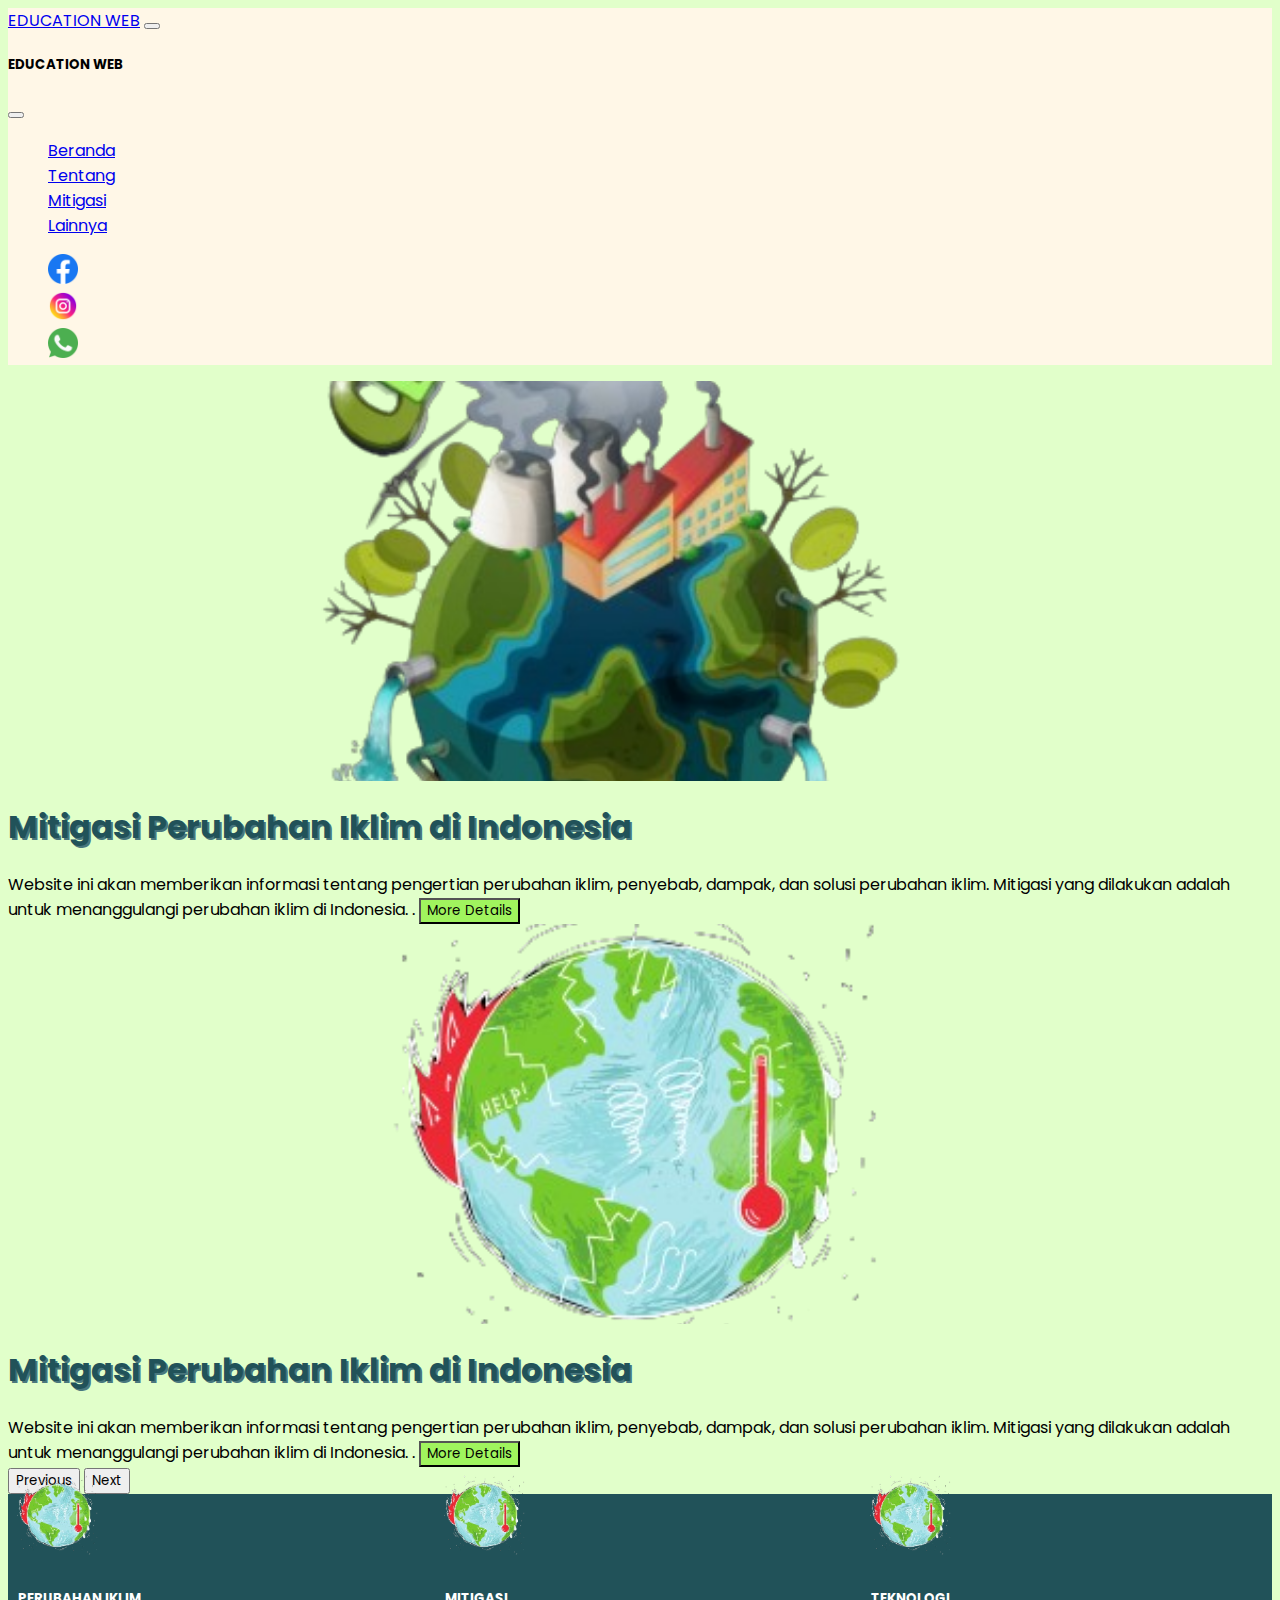
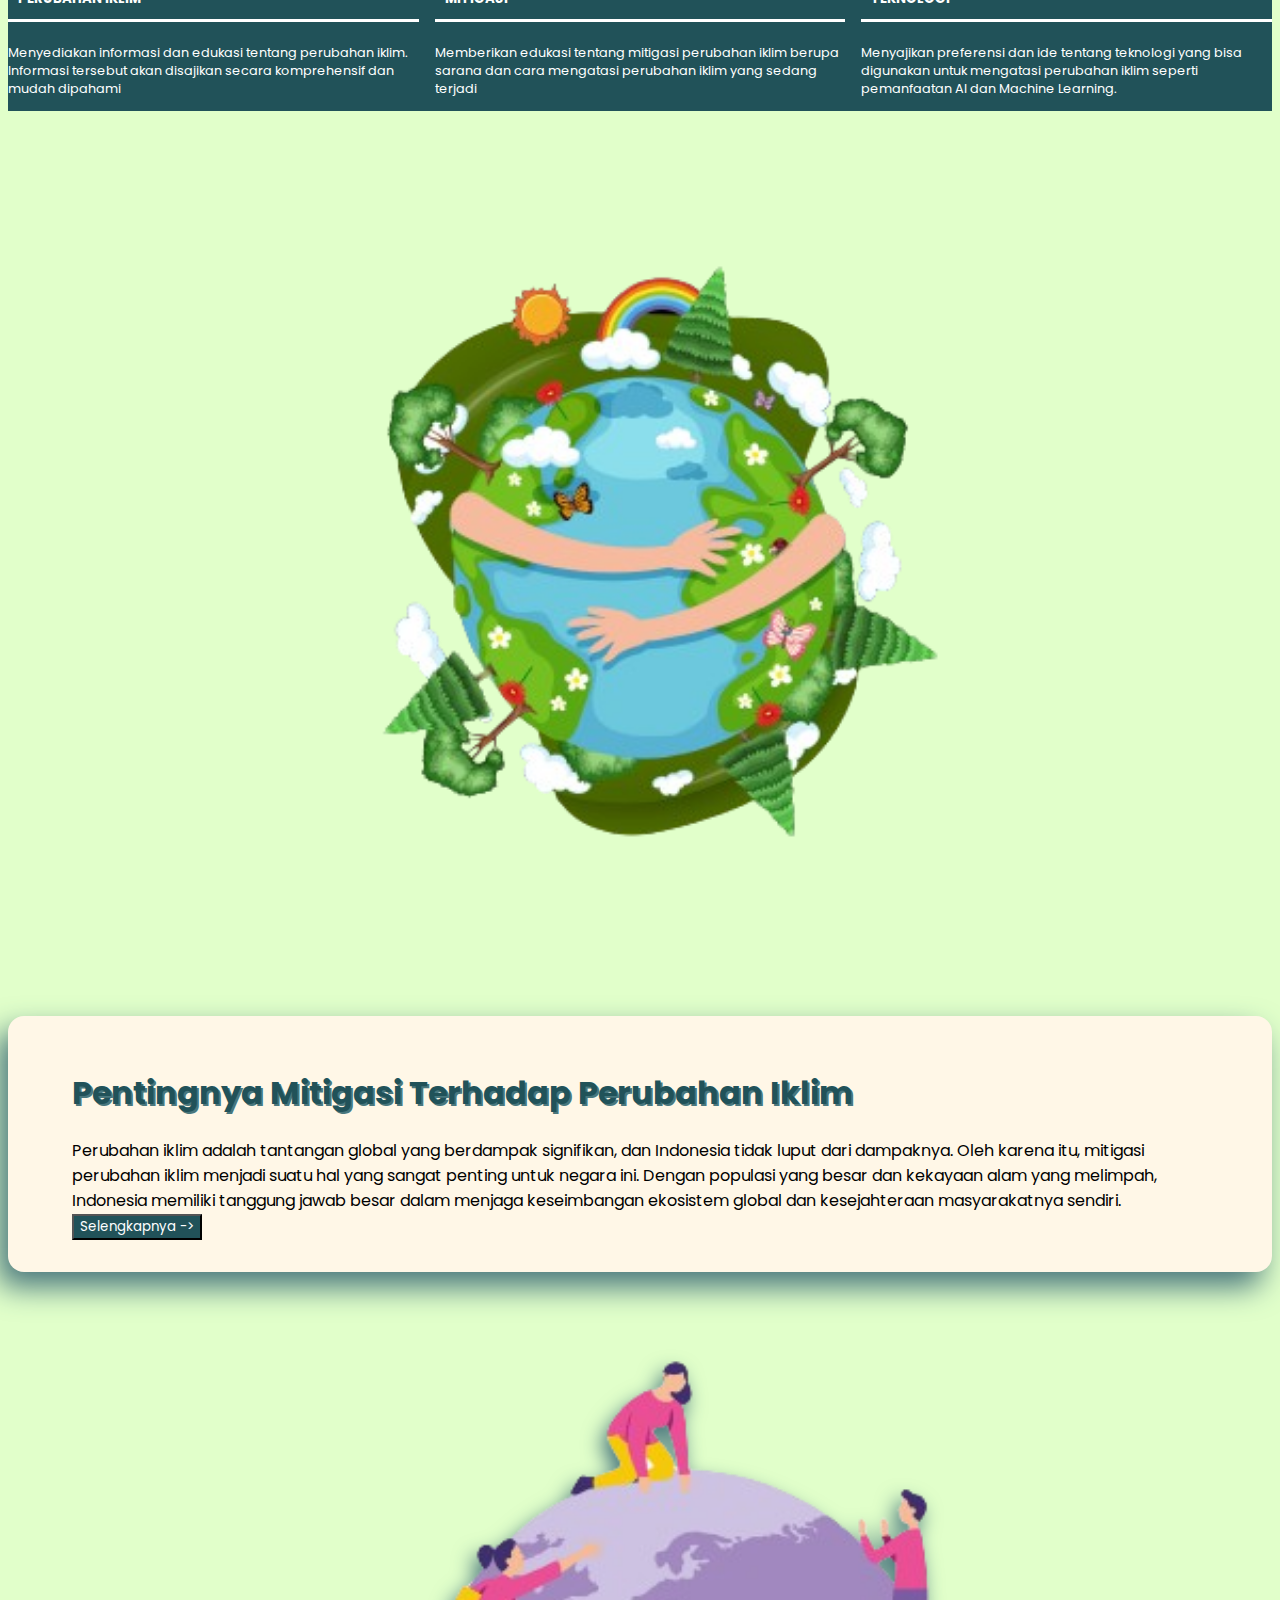
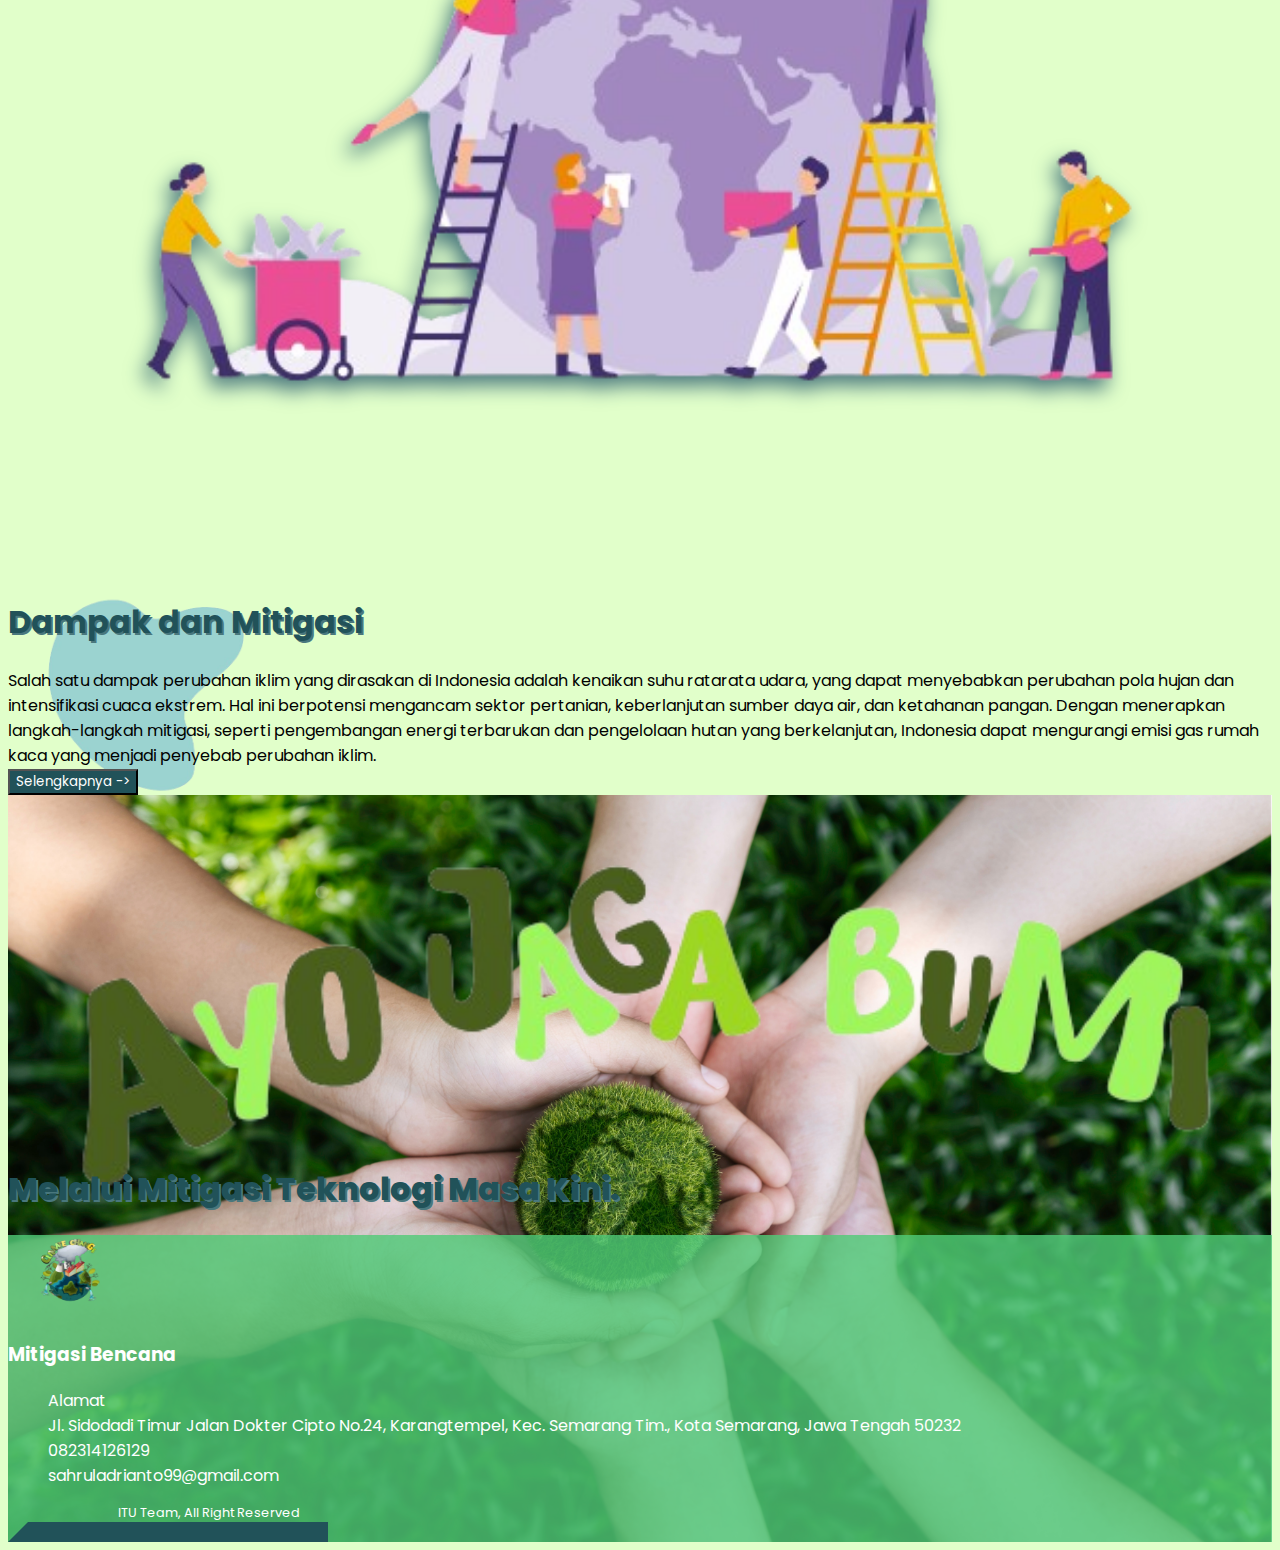
<file: UI/index.html>
<!DOCTYPE html>
<html lang="en">
<head>
    <meta charset="UTF-8">
    <meta name="viewport" content="width=device-width, initial-scale=1.0">
    <title>EDUCATION WEB</title>
    <!-- link bootstrap -->
    <link href="https://cdn.jsdelivr.net/npm/bootstrap@5.3.2/dist/css/bootstrap.min.css" rel="stylesheet" integrity="sha384-T3c6CoIi6uLrA9TneNEoa7RxnatzjcDSCmG1MXxSR1GAsXEV/Dwwykc2MPK8M2HN" crossorigin="anonymous">
    <!-- google fonts -->
    <link rel="preconnect" href="https://fonts.googleapis.com">
    <link rel="preconnect" href="https://fonts.gstatic.com" crossorigin>
    <link href="https://fonts.googleapis.com/css2?family=Montserrat:ital,wght@0,400;0,500;0,600;0,700;0,800;1,600&family=Poppins:wght@400;500;700;800&display=swap" rel="stylesheet">
    <!-- link css -->
    <link rel="stylesheet" href="style.css">
</head>
<body>
    <nav class="navbar navbar-expand-lg">
        <div class="container">
          <a class="navbar-brand fw-bold" href="#">EDUCATION WEB</a>
          <button class="navbar-toggler" type="button" data-bs-toggle="offcanvas" data-bs-target="#offcanvasNavbar" aria-controls="offcanvasNavbar" aria-label="Toggle navigation">
            <span class="navbar-toggler-icon"></span>
          </button>
          <div class="offcanvas offcanvas-end" tabindex="-1" id="offcanvasNavbar" aria-labelledby="offcanvasNavbarLabel">
            <div class="offcanvas-header">
              <h5 class="offcanvas-title fw-bold" id="offcanvasNavbarLabel">EDUCATION WEB</h5>
              <button type="button" class="btn-close" data-bs-dismiss="offcanvas" aria-label="Close"></button>
            </div>
            <div class="offcanvas-body">
              <ul class="navbar-nav justify-content-center col-md-align-items-center flex-grow-1 pe-3">
                <li class="nav-item">
                  <a class="nav-link active" aria-current="page" href="index.html">Beranda</a>
                </li>
                <li class="nav-item">
                  <a class="nav-link" href="tentang.html">Tentang</a>
                </li>
                <li class="nav-item">
                  <a class="nav-link" href="mitigasi.html">Mitigasi</a>
                </li>
                <li class="nav-item">
                  <a class="nav-link" href="lainnya.html">Lainnya</a>
                </li> 
              </ul>  
              <ul class="navbar-nav  col-md-justify-content-center align-items-center flex-row gap-2">
                <li><img src="assets/facebook.png" alt="" width="30px"></li>
                <li><img src="assets/instagram.png" alt="" width="30px"></li>
                <li><img src="assets/whatsapp.png" alt="" width="30px"></li>
              </ul>
            </div>
          </div>
        </div>
      </nav>

      <section class="mb-3">
        <div class="container-fluid">
            <div class="row">
                <div id="carouselExampleInterval" class="carousel slide" data-bs-ride="carousel">
                    <div class="carousel-inner">
                        <div class="carousel-item active" data-bs-interval="10000">
                            <div class="carouselny d-flex flex-row">     
                                <div class="image-carousel">
                                    <img src="assets/2-removebg-preview.png" width="100%" height="100%" alt="...">
                                </div>
                                <div class="caption-carousel d-flex flex-column justify-content-center">
                                    <h1 class="caption-title fw-bold mb-3">Mitigasi Perubahan Iklim di Indonesia</h1>
                                    <span class="mb-3">Website ini akan memberikan informasi tentang
                                        pengertian perubahan iklim, penyebab, dampak, dan
                                        solusi perubahan iklim. Mitigasi yang dilakukan adalah
                                        untuk menanggulangi perubahan iklim di Indonesia. .
                                    </span>
                                    <button class="btn btn-green-yellow" style="width: max-content;">More Details</button>
                                </div>
                            </div> 
                        </div> 
                        <div class="carousel-item active" data-bs-interval="20000">
                            <div class="d-flex flex-row">     
                                <div class="image-carousel">
                                    <img src="assets/3-removebg-preview.png" width="100%" height="100%" alt="...">
                                </div>
                                <div class="caption-carousel d-flex flex-column justify-content-center">
                                    <h1 class="caption-title fw-bold mb-3">Mitigasi Perubahan Iklim di Indonesia</h1>
                                    <span class="mb-3">Website ini akan memberikan informasi tentang
                                        pengertian perubahan iklim, penyebab, dampak, dan
                                        solusi perubahan iklim. Mitigasi yang dilakukan adalah
                                        untuk menanggulangi perubahan iklim di Indonesia. .
                                    </span>
                                    <button class="btn btn-green-yellow" style="width: max-content;">More Details</button>
                                </div>
                            </div> 
                        </div> 
                        <button class="carousel-control-prev" type="button" data-bs-target="#carouselExampleInterval" data-bs-slide="prev">
                        <span class="carousel-control-prev-icon" aria-hidden="true"></span>
                        <span class="visually-hidden">Previous</span>
                        </button>
                        <button class="carousel-control-next" type="button" data-bs-target="#carouselExampleInterval" data-bs-slide="next">
                        <span class="carousel-control-next-icon" aria-hidden="true"></span>
                        <span class="visually-hidden">Next</span>
                        </button>
                    </div> 
                </div> 
            </div> 
        </div> 
      </section>
      <section class="section-card mb-5">
        <div class="container">
            <div class="row">
                <div class="card-group">
                    <div class="card">
                        <div class="card-body pt-0 pb-2">
                            <div class="card-atas d-flex flex-row justify-content-start align-items-center">
                                <div class="cr-image">
                                    <img src="assets/3-removebg-preview.png" class="card-img-top" width="100%" alt="...">
                                </div>
                                <h5 class="card-title">PERUBAHAN IKLIM</h5>
                            </div>
                            <p class="card-text ">Menyediakan informasi dan edukasi tentang perubahan
                                iklim. Informasi tersebut akan disajikan secara
                                komprehensif dan mudah dipahami</p>
                      </div>  
                        <div class="card-body pt-0 pb-2">
                            <div class="card-atas d-flex flex-row justify-content-start align-items-center">
                                <div class="cr-image">
                                    <img src="assets/3-removebg-preview.png" class="card-img-top" width="100%" alt="...">
                                </div>
                                <h5 class="card-title">MITIGASI</h5>
                            </div>
                            <p class="card-text">Memberikan edukasi tentang mitigasi perubahan iklim
                                berupa sarana dan cara mengatasi perubahan iklim
                                yang sedang terjadi</p>
                      </div>  
                        <div class="card-body pt-0 pb-2">
                            <div class="card-atas d-flex flex-row justify-content-start align-items-center">
                                <div class="cr-image">
                                    <img src="assets/3-removebg-preview.png" class="card-img-top" width="100%" alt="...">
                                </div>
                                <h5 class="card-title">TEKNOLOGI</h5>
                            </div>
                            <p class="card-text">Menyajikan preferensi dan ide tentang teknologi yang
                                bisa digunakan untuk mengatasi perubahan iklim
                                seperti pemanfaatan AI dan Machine Learning.
                                </p>
                      </div> 
                    </div> 
                  </div>
            </div>
        </div>
      </section>

      <section  class="bagian mb-5 py-5">
        <div class="container">
            <div class="row">
                <div class="bagian d-flex flex-row flex-wrap align-items-center">
                    <div class="image">
                        <img src="assets/1-removebg-preview.png" width="100%" alt="">
                    </div>
                    <div class="caption">
                        <h1>Pentingnya Mitigasi Terhadap Perubahan Iklim</h1>
                        <span  class="mb-3">Perubahan iklim adalah tantangan global yang
                            berdampak signifikan, dan Indonesia tidak
                            luput dari dampaknya. Oleh karena itu,
                            mitigasi perubahan iklim menjadi suatu hal
                            yang sangat penting untuk negara ini. Dengan
                            populasi yang besar dan kekayaan alam yang
                            melimpah, Indonesia memiliki tanggung jawab
                            besar dalam menjaga keseimbangan ekosistem
                            global dan kesejahteraan masyarakatnya
                            sendiri.
                            </span>
                         <button class="btn btn-green-yellow" style="width: max-content;">Selengkapnya -></button>
                    </div>
                </div>
            </div>
        </div>
      </section>
      
      <section  class="bagian mb-5 py-5">
        <div class="container">
            <div class="row">
                <div class="bagian d-flex flex-row flex-wrap align-items-center flex-row-reverse">
                    <div class="image image-khusus">
                        <img src="assets/6-removebg-preview.png" width="100%" alt="">
                    </div>
                    <div class="khusus">
                        <h1>Dampak dan Mitigasi</h1>
                        <span  class="mb-3">Salah satu dampak perubahan iklim yang
                            dirasakan di Indonesia adalah kenaikan suhu ratarata udara, yang dapat menyebabkan perubahan
                            pola hujan dan intensifikasi cuaca ekstrem. Hal ini
                            berpotensi mengancam sektor pertanian,
                            keberlanjutan sumber daya air, dan ketahanan
                            pangan. Dengan menerapkan langkah-langkah
                            mitigasi, seperti pengembangan energi terbarukan
                            dan pengelolaan hutan yang berkelanjutan,
                            Indonesia dapat mengurangi emisi gas rumah
                            kaca yang menjadi penyebab perubahan iklim.                            
                            </span>
                         <button class="btn btn-green-yellow" style="width: max-content;">Selengkapnya -></button>
                    </div>
                </div>
            </div>
        </div>
      </section>

      <section class="hero pt-3">
        <div class="container">
            <div class="row">
                <div class="hero-box d-flex flex-column align-items-center justify-content-center">
                    <div class="image">
                        <img src="assets/8-removebg-preview.png" width="100%" alt="">
                    </div>
                    <div class="hero-text">
                        <h1 class="mb-5">Melalui Mitigasi Teknologi Masa Kini.</h1>
                    </div>
                </div>
            </div>
        </div>
        <footer class="pt-5">
          <div class="container">
              <div class="row d-flex justify-content-end">
                  <div class="d-flex flex-wrap flex-row ">
                      <div class="col-md-4 col-12">
                          <div class="d-flex">
                              <img src="assets/2-removebg-preview.png" width="130px" height="80px" alt="">
                              <h3>Mitigasi Bencana</h3>
                          </div>
                      </div>
                      <div class="col-md-8 col-12">
                          <ul>
                              <span class="fw-bold">Alamat</span>
                              <li>Jl. Sidodadi Timur Jalan Dokter Cipto No.24, Karangtempel,
                                  Kec. Semarang Tim., Kota Semarang, Jawa Tengah 50232
                              </li>
                              <li>082314126129</li>
                              <li>sahruladrianto99@gmail.com</li>
                          </ul>
                      </div>
                  </div>
                  <div class="copyright">
                      <span>ITU Team, All Right Reserved</span>
                  </div>
              </div>
          </div>
        </footer>
      </section>
      

  <script src="https://cdn.jsdelivr.net/npm/bootstrap@5.3.2/dist/js/bootstrap.bundle.min.js" integrity="sha384-C6RzsynM9kWDrMNeT87bh95OGNyZPhcTNXj1NW7RuBCsyN/o0jlpcV8Qyq46cDfL" crossorigin="anonymous"></script>
</body>
</html>
</file>
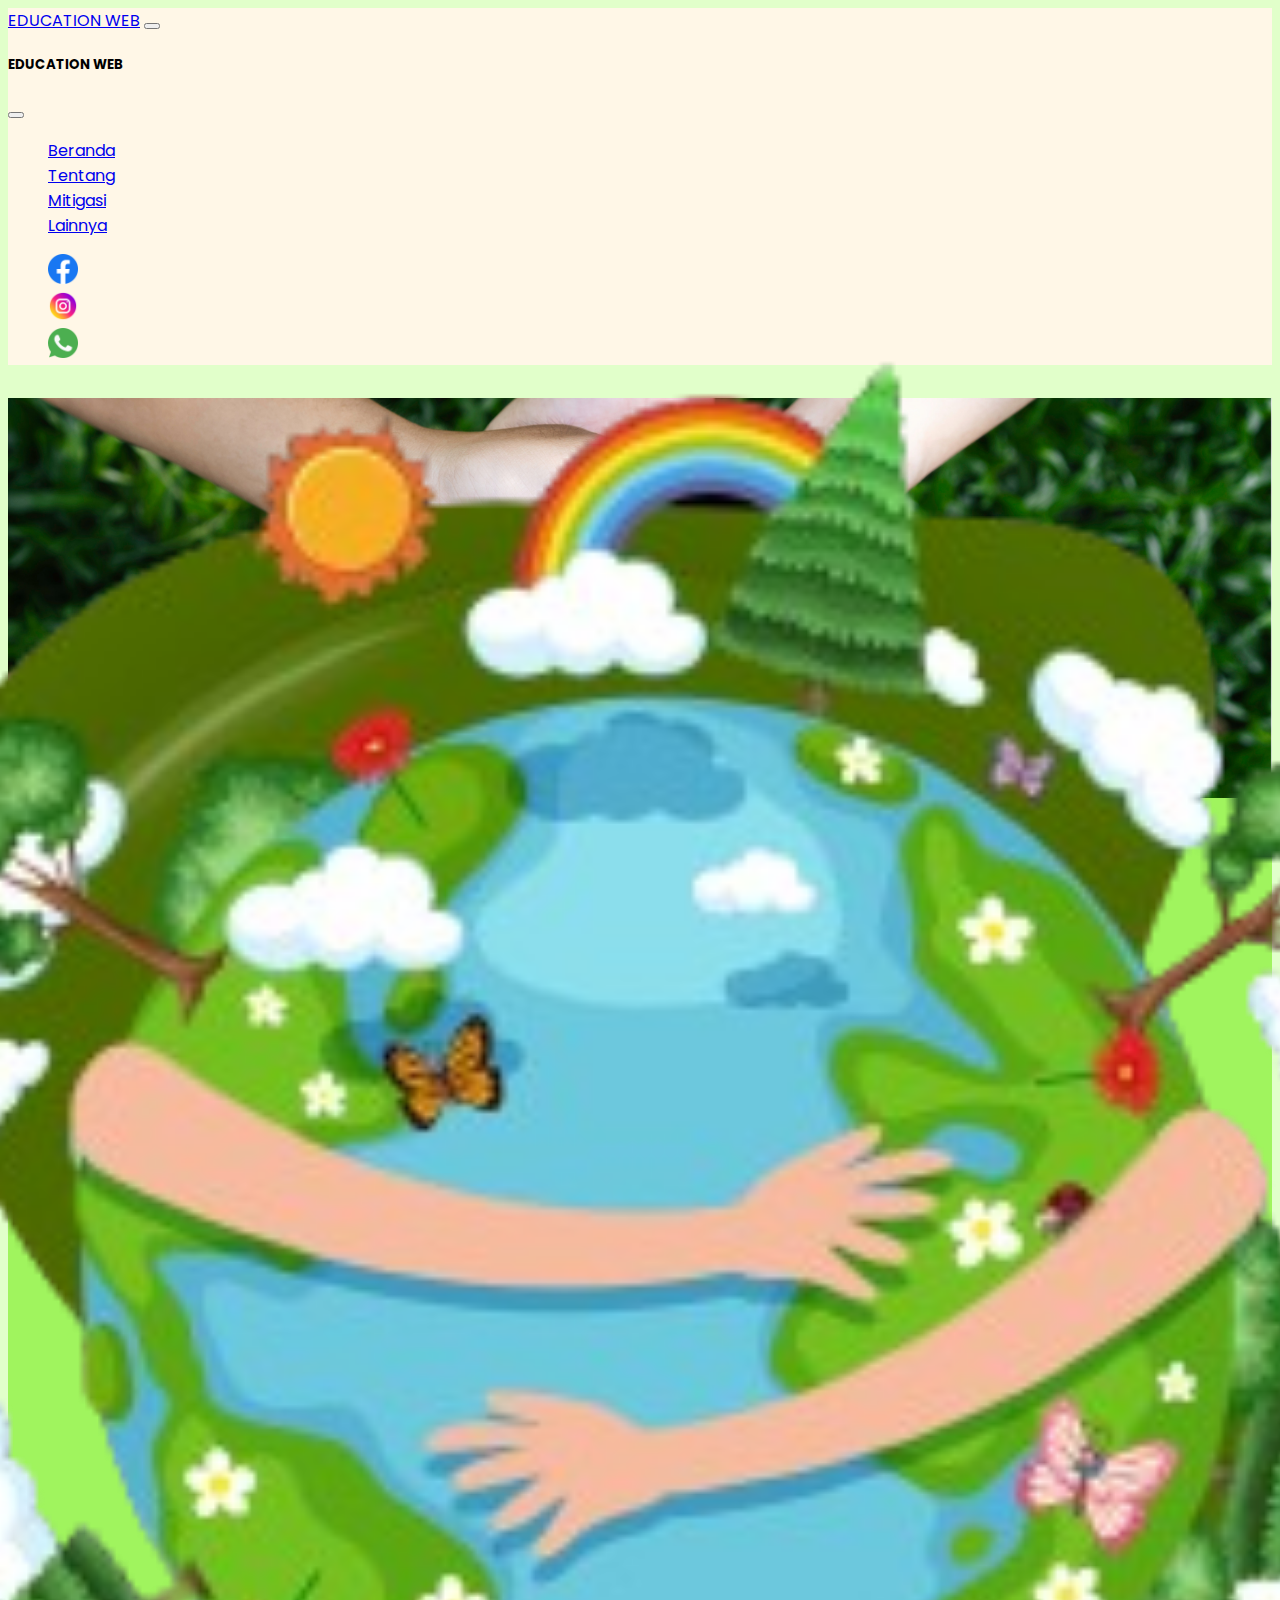
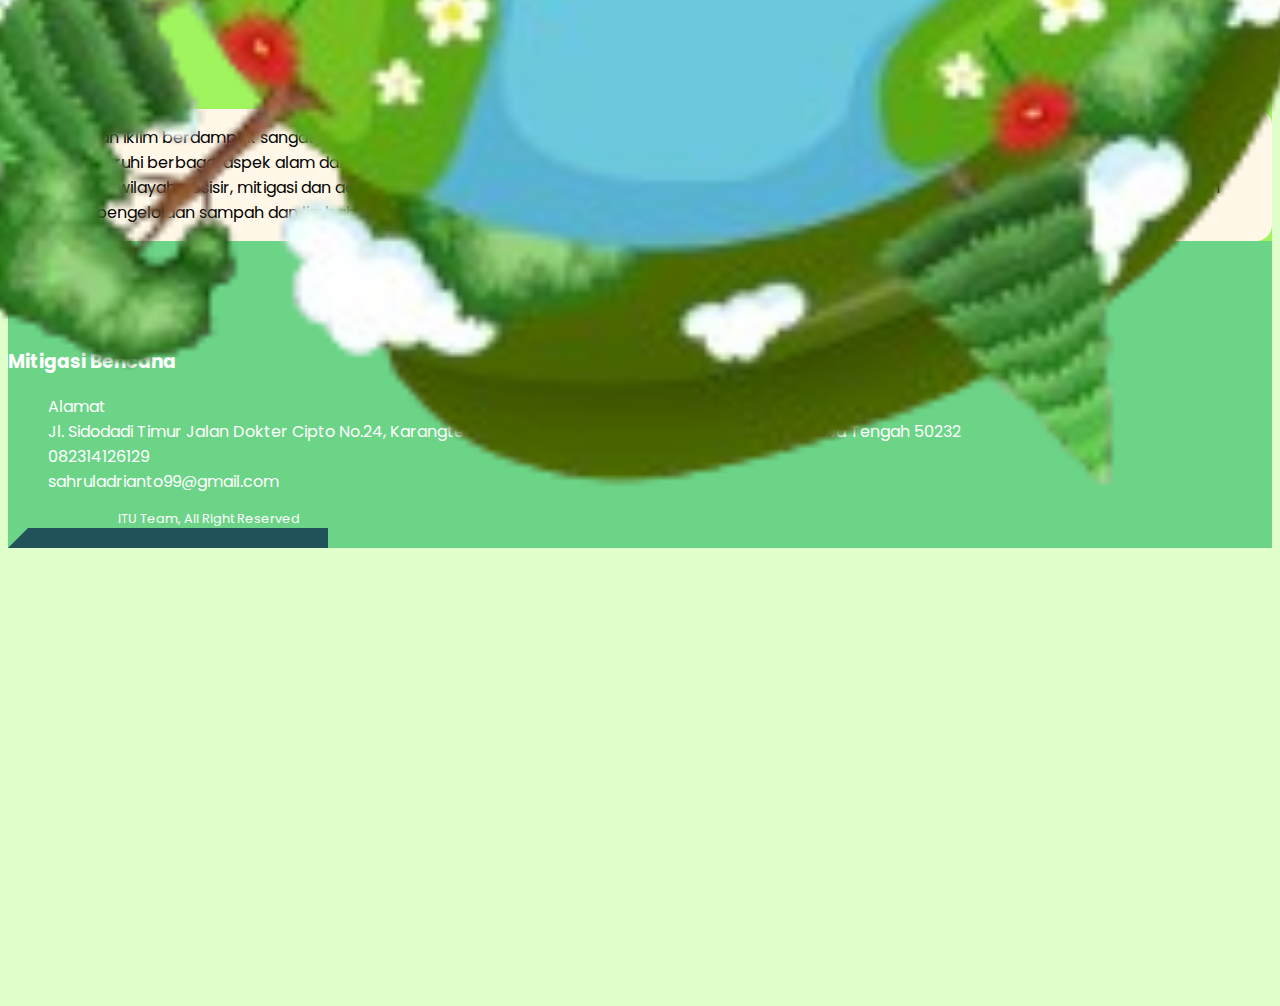
<file: UI/mitigasi.html>
<!DOCTYPE html>
<html lang="en">
<head>
    <meta charset="UTF-8">
    <meta name="viewport" content="width=device-width, initial-scale=1.0">
    <title>EDUCATION WEB</title>
    <!-- link bootstrap -->
    <link href="https://cdn.jsdelivr.net/npm/bootstrap@5.3.2/dist/css/bootstrap.min.css" rel="stylesheet" integrity="sha384-T3c6CoIi6uLrA9TneNEoa7RxnatzjcDSCmG1MXxSR1GAsXEV/Dwwykc2MPK8M2HN" crossorigin="anonymous">
    <!-- google fonts -->
    <link rel="preconnect" href="https://fonts.googleapis.com">
    <link rel="preconnect" href="https://fonts.gstatic.com" crossorigin>
    <link href="https://fonts.googleapis.com/css2?family=Montserrat:ital,wght@0,400;0,500;0,600;0,700;0,800;1,600&family=Poppins:wght@400;500;700;800&display=swap" rel="stylesheet">
    <!-- link css -->
    <link rel="stylesheet" href="style.css">
</head>
<body>
    <nav class="navbar navbar-expand-lg">
        <div class="container">
          <a class="navbar-brand fw-bold" href="#">EDUCATION WEB</a>
          <button class="navbar-toggler" type="button" data-bs-toggle="offcanvas" data-bs-target="#offcanvasNavbar" aria-controls="offcanvasNavbar" aria-label="Toggle navigation">
            <span class="navbar-toggler-icon"></span>
          </button>
          <div class="offcanvas offcanvas-end" tabindex="-1" id="offcanvasNavbar" aria-labelledby="offcanvasNavbarLabel">
            <div class="offcanvas-header">
              <h5 class="offcanvas-title fw-bold" id="offcanvasNavbarLabel">EDUCATION WEB</h5>
              <button type="button" class="btn-close" data-bs-dismiss="offcanvas" aria-label="Close"></button>
            </div>
            <div class="offcanvas-body">
              <ul class="navbar-nav justify-content-center col-md-align-items-center flex-grow-1 pe-3">
                <li class="nav-item">
                  <a class="nav-link active" aria-current="page" href="index.html">Beranda</a>
                </li>
                <li class="nav-item">
                  <a class="nav-link" href="tentang.html">Tentang</a>
                </li>
                <li class="nav-item">
                  <a class="nav-link" href="mitigasi.html">Mitigasi</a>
                </li>
                <li class="nav-item">
                  <a class="nav-link" href="lainnya.html">Lainnya</a>
                </li> 
              </ul>  
              <ul class="navbar-nav  col-md-justify-content-center align-items-center flex-row gap-2">
                <li><img src="assets/facebook.png" alt="" width="30px"></li>
                <li><img src="assets/instagram.png" alt="" width="30px"></li>
                <li><img src="assets/whatsapp.png" alt="" width="30px"></li>
              </ul>
            </div>
          </div>
        </div>
      </nav> 

      <section class="banner">
        <div class="container">
            <div class="row">
                <div class="col-12 text-center">
                    <h1 class="banner-title">DAMPAK DAN MITIGASI</h1>
                </div>
            </div>
        </div>
      </section>

      <section class="sub-banner py-3">
        <div class="container">
            <div class="row">
                <div class="sub-banner d-flex flex-row justify-content-center align-items-center">
                    <div class="image">
                        <img src="assets/1-removebg-preview.png" alt="">
                    </div>
                    <div class="description">
                        <span>Perubahan iklim berdampak sangat luas pada kehidupan masyarakat. Tidak hanya berdampak pada
                            naiknya temperatur bumi, perubahan iklim juga memengaruhi berbagai aspek alam dan kehidupan
                            manusia, seperti kualitas dan kuantitas air, habitat, hutan, kesehatan, lahan pertanian, hingga
                            ekosistem wilayah pesisir, mitigasi dan adaptasi menjadi perhatian dalam menangani masalah
                            permukiman dan perubahan iklim. Mitigasi bisa dilakukan dengan pengelolaan sampah dan limbah,
                            khususnya menurunkan emisi gas metana. Serta pengelolaan bangunan dan lingkungan hemat energi.
                            </span>
                    </div>
                </div>
            </div>
        </div>
      </section>
 
 
        <footer class="pt-5">
          <div class="container">
              <div class="row d-flex justify-content-end">
                  <div class="d-flex flex-wrap flex-row ">
                      <div class="col-md-4 col-12">
                          <div class="d-flex">
                              <img src="assets/2-removebg-preview.png" width="130px" height="80px" alt="">
                              <h3>Mitigasi Bencana</h3>
                          </div>
                      </div>
                      <div class="col-md-8 col-12">
                          <ul>
                              <span class="fw-bold">Alamat</span>
                              <li>Jl. Sidodadi Timur Jalan Dokter Cipto No.24, Karangtempel,
                                  Kec. Semarang Tim., Kota Semarang, Jawa Tengah 50232
                              </li>
                              <li>082314126129</li>
                              <li>sahruladrianto99@gmail.com</li>
                          </ul>
                      </div>
                  </div>
                  <div class="copyright">
                      <span>ITU Team, All Right Reserved</span>
                  </div>
              </div>
          </div>
        </footer> 
      

  <script src="https://cdn.jsdelivr.net/npm/bootstrap@5.3.2/dist/js/bootstrap.bundle.min.js" integrity="sha384-C6RzsynM9kWDrMNeT87bh95OGNyZPhcTNXj1NW7RuBCsyN/o0jlpcV8Qyq46cDfL" crossorigin="anonymous"></script>
</body>
</html>
</file>
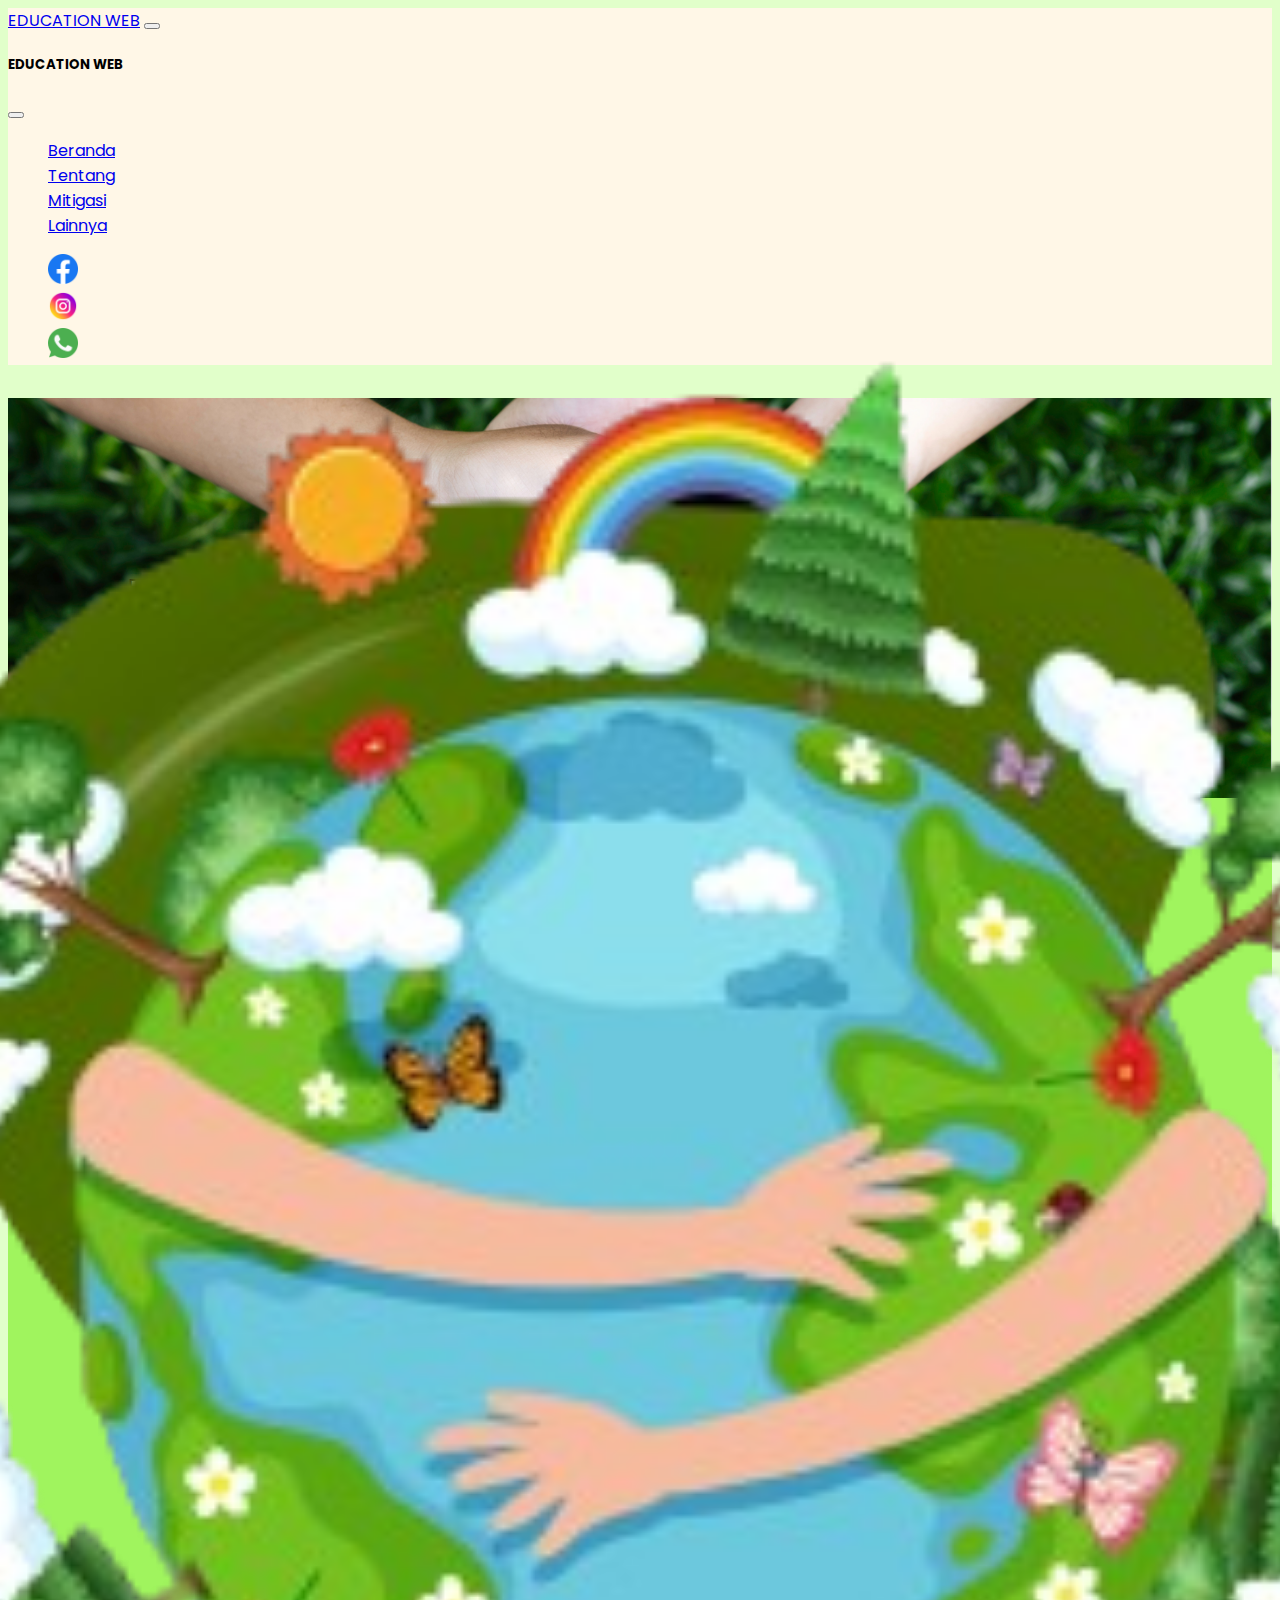
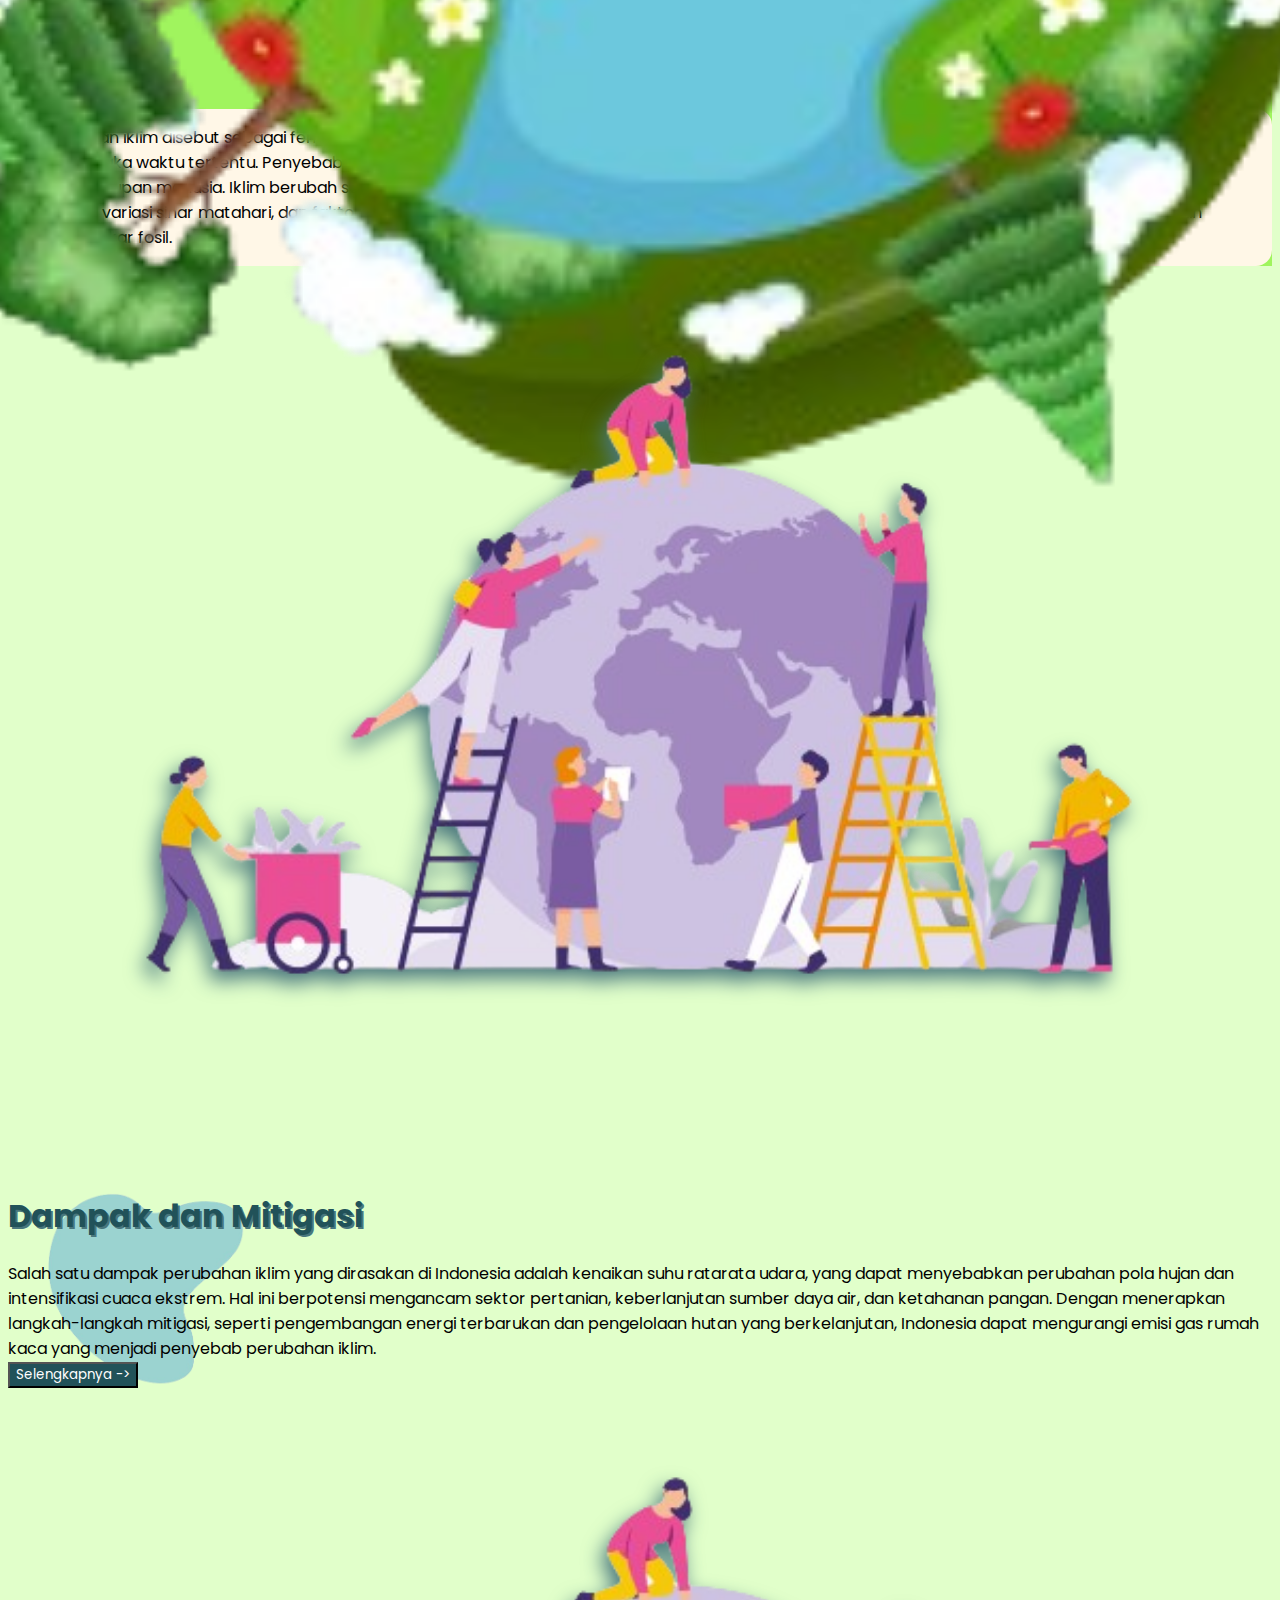
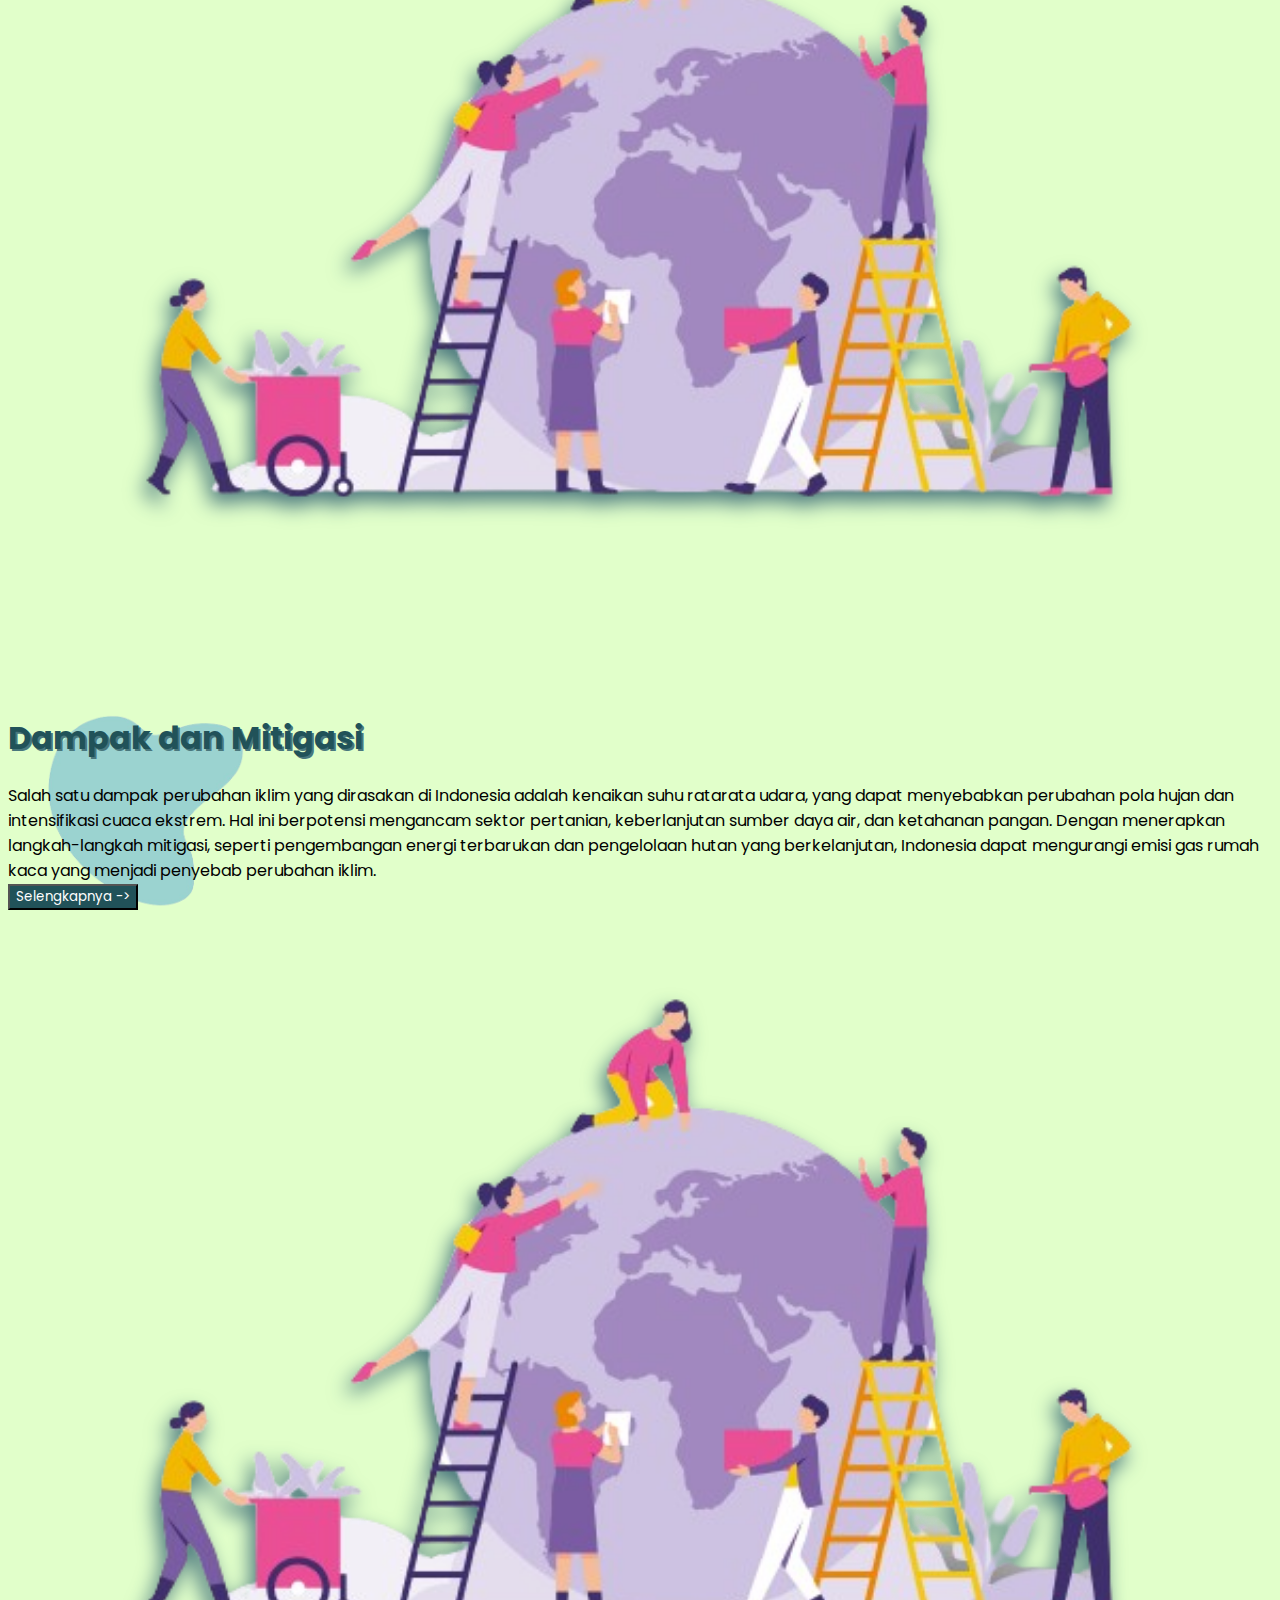
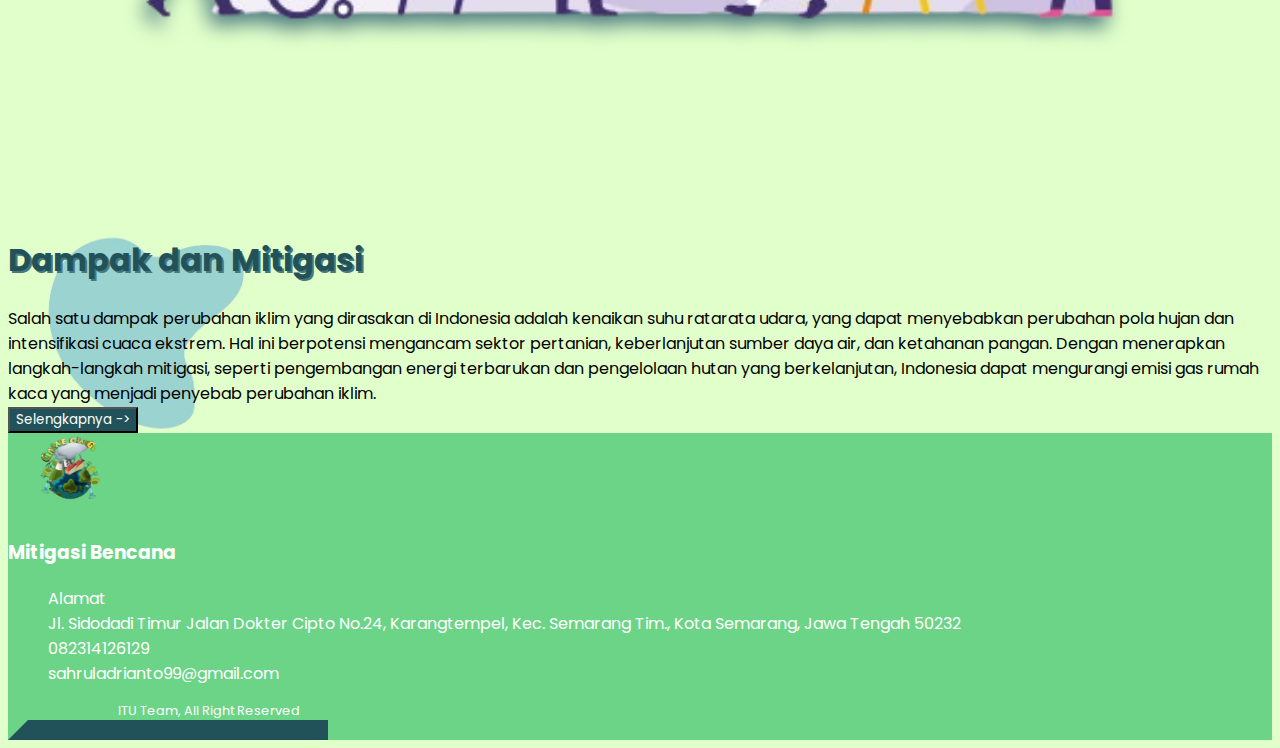
<file: UI/tentang.html>
<!DOCTYPE html>
<html lang="en">
<head>
    <meta charset="UTF-8">
    <meta name="viewport" content="width=device-width, initial-scale=1.0">
    <title>EDUCATION WEB</title>
    <!-- link bootstrap -->
    <link href="https://cdn.jsdelivr.net/npm/bootstrap@5.3.2/dist/css/bootstrap.min.css" rel="stylesheet" integrity="sha384-T3c6CoIi6uLrA9TneNEoa7RxnatzjcDSCmG1MXxSR1GAsXEV/Dwwykc2MPK8M2HN" crossorigin="anonymous">
    <!-- google fonts -->
    <link rel="preconnect" href="https://fonts.googleapis.com">
    <link rel="preconnect" href="https://fonts.gstatic.com" crossorigin>
    <link href="https://fonts.googleapis.com/css2?family=Montserrat:ital,wght@0,400;0,500;0,600;0,700;0,800;1,600&family=Poppins:wght@400;500;700;800&display=swap" rel="stylesheet">
    <!-- link css -->
    <link rel="stylesheet" href="style.css">
</head>
<body>
    <nav class="navbar navbar-expand-lg">
        <div class="container">
          <a class="navbar-brand fw-bold" href="#">EDUCATION WEB</a>
          <button class="navbar-toggler" type="button" data-bs-toggle="offcanvas" data-bs-target="#offcanvasNavbar" aria-controls="offcanvasNavbar" aria-label="Toggle navigation">
            <span class="navbar-toggler-icon"></span>
          </button>
          <div class="offcanvas offcanvas-end" tabindex="-1" id="offcanvasNavbar" aria-labelledby="offcanvasNavbarLabel">
            <div class="offcanvas-header">
              <h5 class="offcanvas-title fw-bold" id="offcanvasNavbarLabel">EDUCATION WEB</h5>
              <button type="button" class="btn-close" data-bs-dismiss="offcanvas" aria-label="Close"></button>
            </div>
            <div class="offcanvas-body">
              <ul class="navbar-nav justify-content-center col-md-align-items-center flex-grow-1 pe-3">
                <li class="nav-item">
                  <a class="nav-link active" aria-current="page" href="index.html">Beranda</a>
                </li>
                <li class="nav-item">
                  <a class="nav-link" href="tentang.html">Tentang</a>
                </li>
                <li class="nav-item">
                  <a class="nav-link" href="mitigasi.html">Mitigasi</a>
                </li>
                <li class="nav-item">
                  <a class="nav-link" href="lainnya.html">Lainnya</a>
                </li> 
              </ul>  
              <ul class="navbar-nav  col-md-justify-content-center align-items-center flex-row gap-2">
                <li><img src="assets/facebook.png" alt="" width="30px"></li>
                <li><img src="assets/instagram.png" alt="" width="30px"></li>
                <li><img src="assets/whatsapp.png" alt="" width="30px"></li>
              </ul>
            </div>
          </div>
        </div>
      </nav> 

      <section class="banner">
        <div class="container">
            <div class="row">
                <div class="col-12 text-center">
                    <h1 class="banner-title">PENYEBAB TERJADINYA
                        PERUBAHAN IKLIM</h1>
                </div>
            </div>
        </div>
      </section>

      <section class="sub-banner py-3">
        <div class="container">
            <div class="row">
                <div class="sub-banner d-flex flex-row justify-content-center align-items-center">
                    <div class="image">
                        <img src="assets/1-removebg-preview.png" alt="">
                    </div>
                    <div class="description">
                        <span>Perubahan iklim disebut sebagai fenomena pemanasan global, dimana terjadi peningkatan gas rumah kaca pada lapisan
                            atmosfer dan berlangsung untuk jangka waktu tertentu. Penyebab perubahan iklim dan pemanasan global terdiri dari berbagai
                            faktor yang berbeda serta menimbulkan dampak bagi kehidupan manusia. Iklim berubah secara terus menerus karena interaksi antara komponen-komponennya dan faktor eksternal seperti erupsi
                            vulkanik, variasi sinar matahari, dan faktor-faktor disebabkan oleh kegiatan manusia seperti misalnya perubahan pengunaan
                            lahan dan penggunaan bahan bakar fosil.</span>
                    </div>
                </div>
            </div>
        </div>
      </section>

      <section class="content-box mb-5 py-3">
        <div class="container">
            <div class="row">
                <div class="bagian d-flex flex-row flex-wrap align-items-center gap-4">
                    <div class="col-12 d-flex flex-row flex-wrap align-items-center">
                        <div class="image image-khusus khusus-lagi">
                            <img src="assets/6-removebg-preview.png" width="100%" alt="">
                        </div>
                        <div class="khusus">
                            <h1>Dampak dan Mitigasi</h1>
                            <span  class="mb-3">Salah satu dampak perubahan iklim yang
                                dirasakan di Indonesia adalah kenaikan suhu ratarata udara, yang dapat menyebabkan perubahan
                                pola hujan dan intensifikasi cuaca ekstrem. Hal ini
                                berpotensi mengancam sektor pertanian,
                                keberlanjutan sumber daya air, dan ketahanan
                                pangan. Dengan menerapkan langkah-langkah
                                mitigasi, seperti pengembangan energi terbarukan
                                dan pengelolaan hutan yang berkelanjutan,
                                Indonesia dapat mengurangi emisi gas rumah
                                kaca yang menjadi penyebab perubahan iklim.                            
                                </span>
                             <button class="btn btn-green-yellow" style="width: max-content;">Selengkapnya -></button>
                        </div>
                    </div>
                    <div class="col-12 d-flex flex-row flex-wrap align-items-center">
                        <div class="image image-khusus khusus-lagi">
                            <img src="assets/6-removebg-preview.png" width="100%" alt="">
                        </div>
                        <div class="khusus">
                            <h1>Dampak dan Mitigasi</h1>
                            <span  class="mb-3">Salah satu dampak perubahan iklim yang
                                dirasakan di Indonesia adalah kenaikan suhu ratarata udara, yang dapat menyebabkan perubahan
                                pola hujan dan intensifikasi cuaca ekstrem. Hal ini
                                berpotensi mengancam sektor pertanian,
                                keberlanjutan sumber daya air, dan ketahanan
                                pangan. Dengan menerapkan langkah-langkah
                                mitigasi, seperti pengembangan energi terbarukan
                                dan pengelolaan hutan yang berkelanjutan,
                                Indonesia dapat mengurangi emisi gas rumah
                                kaca yang menjadi penyebab perubahan iklim.                            
                                </span>
                             <button class="btn btn-green-yellow" style="width: max-content;">Selengkapnya -></button>
                        </div>
                    </div>
                    <div class="col-12 d-flex flex-row flex-wrap align-items-center">
                        <div class="image image-khusus khusus-lagi">
                            <img src="assets/6-removebg-preview.png" width="100%" alt="">
                        </div>
                        <div class="khusus">
                            <h1>Dampak dan Mitigasi</h1>
                            <span  class="mb-3">Salah satu dampak perubahan iklim yang
                                dirasakan di Indonesia adalah kenaikan suhu ratarata udara, yang dapat menyebabkan perubahan
                                pola hujan dan intensifikasi cuaca ekstrem. Hal ini
                                berpotensi mengancam sektor pertanian,
                                keberlanjutan sumber daya air, dan ketahanan
                                pangan. Dengan menerapkan langkah-langkah
                                mitigasi, seperti pengembangan energi terbarukan
                                dan pengelolaan hutan yang berkelanjutan,
                                Indonesia dapat mengurangi emisi gas rumah
                                kaca yang menjadi penyebab perubahan iklim.                            
                                </span>
                             <button class="btn btn-green-yellow" style="width: max-content;">Selengkapnya -></button>
                        </div>
                    </div>
                </div>
            </div>
        </div>
      </section>
 
        <footer class="pt-5">
          <div class="container">
              <div class="row d-flex justify-content-end">
                  <div class="d-flex flex-wrap flex-row ">
                      <div class="col-md-4 col-12">
                          <div class="d-flex">
                              <img src="assets/2-removebg-preview.png" width="130px" height="80px" alt="">
                              <h3>Mitigasi Bencana</h3>
                          </div>
                      </div>
                      <div class="col-md-8 col-12">
                          <ul>
                              <span class="fw-bold">Alamat</span>
                              <li>Jl. Sidodadi Timur Jalan Dokter Cipto No.24, Karangtempel,
                                  Kec. Semarang Tim., Kota Semarang, Jawa Tengah 50232
                              </li>
                              <li>082314126129</li>
                              <li>sahruladrianto99@gmail.com</li>
                          </ul>
                      </div>
                  </div>
                  <div class="copyright">
                      <span>ITU Team, All Right Reserved</span>
                  </div>
              </div>
          </div>
        </footer> 
      

  <script src="https://cdn.jsdelivr.net/npm/bootstrap@5.3.2/dist/js/bootstrap.bundle.min.js" integrity="sha384-C6RzsynM9kWDrMNeT87bh95OGNyZPhcTNXj1NW7RuBCsyN/o0jlpcV8Qyq46cDfL" crossorigin="anonymous"></script>
</body>
</html>
</file>
<file: UI/style.css>
:root{
    --midnight-green: #215259ff;
    --old-lace: #FFF7E7ff;
    --green-yellow: #A0F45Eff;
    --green: rgb(59, 231, 50);
    --tea-green: #E1FFCAff;
    --myrtle-green: #49777Dff;
}

*{
    font-family: 'Montserrat', sans-serif;
    font-family: 'Poppins', sans-serif;
    list-style: none;
}
body{
    background-color: var(--tea-green);
}
.navbar{
    background-color: var(--old-lace);
}
/* img{
    width: 100%;
    height: 100%;
} */
.carousel{
    background-color: var(--tea-green);
} 
.image-carousel{
    flex: 1 1 0; 
    height: 400px;
}
.caption-carousel{
    flex: 2 1 0;
}
.image-carousel img{
    object-fit: cover;
}
.caption-carousel .caption-title{
    color: var(--midnight-green);
    text-shadow: 2px 2px 0 var(--myrtle-green);
}
.caption-carousel .btn.btn-green-yellow{
    background-color: var(--green-yellow);
}

/* .section-card{
    margin-top: -40px;
} */
 
.card{ 
    background-color: var(--midnight-green); 
    color: #fff; 
    display: flex;
    flex-wrap: wrap;
    flex-direction: row;
    gap: 1rem;
}
.card-body{
    flex: 1 1 0;
}
.card-atas .cr-image{
    width: 100px; 
}
.card-atas img{ 
    margin-top: -15px;
    transform: scale(2.1);
}
.card-atas .card-title{
    padding: 10px;
    border-bottom: 3px solid #fff;
} 
.card-body .card-text{
    font-size: .8rem;
} 

.bagian{
    /* background-color: var(--midnight-green);  */
    flex-wrap: wrap;
}
.bagian .image{
    min-width: 350px;
    flex: 2 1 0;
} 
.bagian .image img{
   width: 100%;
}
.bagian .caption{
    flex: 3 1 0;
    background-color: var(--old-lace);
    padding: 2rem 4rem;
    border-radius: 1rem;
    box-shadow: -10px 15px 30px var(--myrtle-green);
}
.bagian .khusus{ 
    flex: 3 1 0;
    background-image: url(assets/7-removebg-preview.png);
    background-position:left;
    background-size: contain;
    background-repeat: no-repeat;
}
.bagian .caption h1, .bagian .khusus h1{
    color: var(--midnight-green);
    text-shadow: 2px 2px 0 var(--myrtle-green);
}
.bagian .caption span, .bagian .khusus span{
    display: inline-block;
}
 
.bagian .image.image-khusus{
    filter: drop-shadow(-5px 10px 10px var(--myrtle-green));
}
.bagian .image.image-khusus img{
    width: 100%;
}
.bagian .caption button, .bagian .khusus button{
    background-color: var(--midnight-green);
    color: #fff;
}

.hero{
    background-image: url(assets/9.png);
    background-position: center;
    background-size: cover;
    background-repeat: no-repeat;
}

.hero-box .image{
    flex: 1 1 300px;
}
.hero-box .hero-text{
    margin-top: -80px;
    color: var(--midnight-green);
    text-shadow: 2px 2px 0 var(--myrtle-green);
}
.hero-box .hero-text h1{
    font-weight: 800;
}

footer{
    background-color: rgba(80, 202, 119, 0.81); 
    color: #fff;
}
.copyright{ 
    width: 300px;
    font-size: .8rem; 
    border-bottom: 20px solid var(--midnight-green); 
    border-left: 20px solid transparent; 
}
.copyright span{   
    position: relative;
    left: 30%;
    top: 100%;
    transform: translate(-50%, -50%);
    /* background-color: var(--midnight-green); */
     
}

.banner{
    background-image: url(assets/9.png);
    height: 400px;
    background-position: center;
    background-repeat: no-repeat;
    background-size: cover;
}
.banner-title{
    height: 400px;
    display: flex;
    justify-content: center;
    align-items: center;
    color: #fff;
    font-size: 3rem;
    font-weight: 800;
    -webkit-text-stroke-width: 2px; 
    -webkit-text-stroke-color: black; 
}
.sub-banner{
    background-color: var(--green-yellow);
}
.sub-banner .image{  
    margin-right: -10px;
    z-index: 999; 
}
.sub-banner .image img{
    width: 100%; 
    transform: scale(3);
}
 
.sub-banner .description{ 
    background-color: var(--old-lace);
    padding: 1rem 2rem 1rem 4rem;
    border-radius: 1rem;
    margin-left: -40px;
}
@media screen and (max-width: 765px){ 
    .carouselny{
        display: flex;
        flex-direction: column;
    }
    .caption-carousel .caption-title{
        font-size: 150%; 
    }
    .caption-carousel span{
        font-size: 85%; 
    }  
    .sub-banner .image{ 
        margin-right: 0; 
    }
    .sub-banner .image img{ 
        transform: scale(1);
    }
    .sub-banner .description{ 
        margin-top: -70px;
        margin-left: 0;
        padding: 2rem 2rem;
    }
    .sub-banner{
        display: flex;
        flex-direction: row-reverse; 
        flex-wrap: wrap;  
    }
}
</file>
